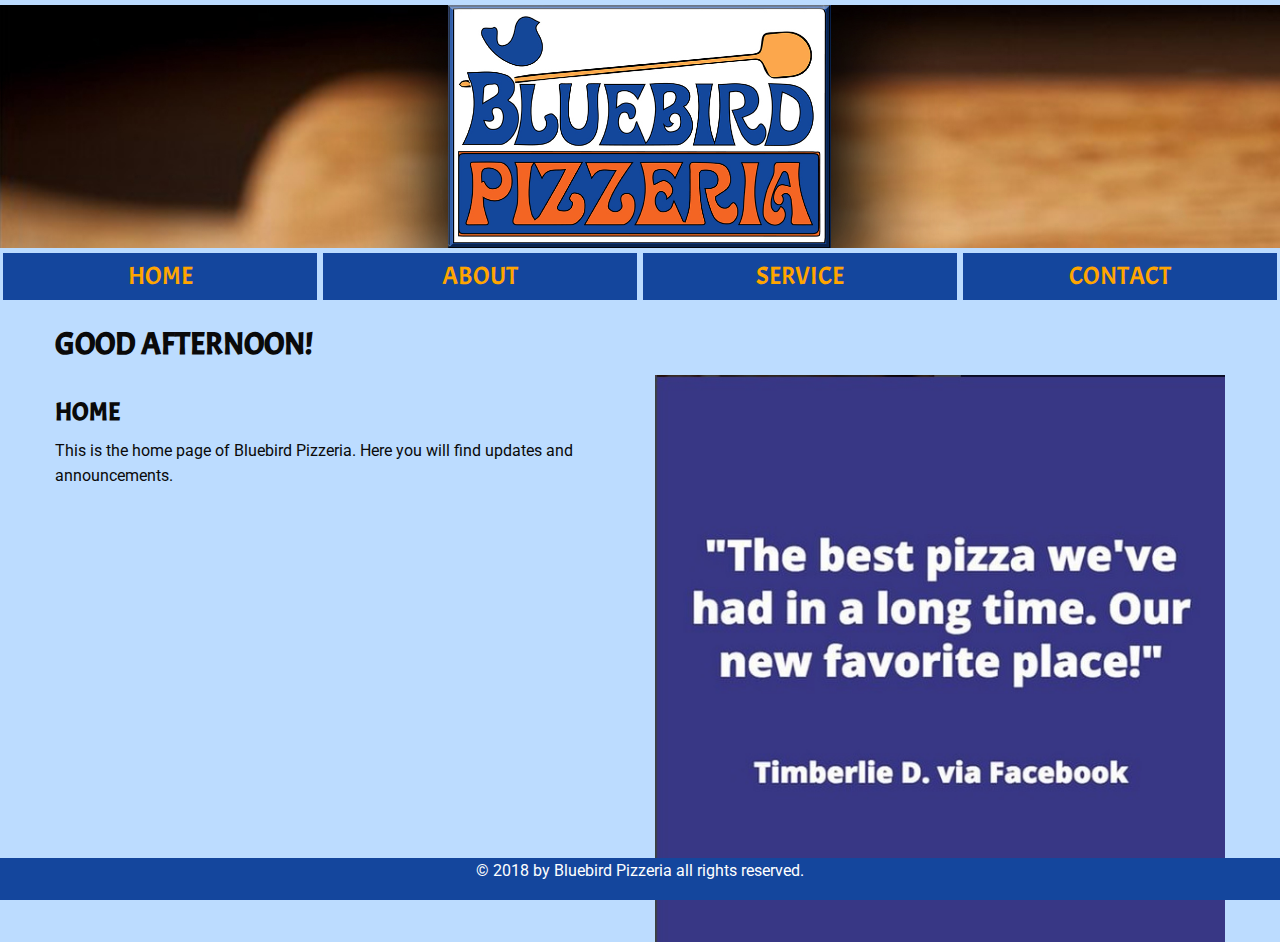
<file: index.html>
<!doctype html>
<html class="no-js" lang="en" dir="ltr">
<head>
  <meta charset="utf-8">
  <meta http-equiv="x-ua-compatible" content="ie=edge">
  <meta name="viewport" content="width=device-width, initial-scale=1.0">
  <title>Bluebird Pizzeria - Frontpage</title>
  <link rel="stylesheet" href="css/foundation.css">
  <link rel="stylesheet" href="css/app.css">
  <link href="https://fonts.googleapis.com/css?family=Oswald|PT+Serif" rel="stylesheet">
  <link href="https://fonts.googleapis.com/css?family=Oswald|Roboto" rel="stylesheet">
  <link href="https://fonts.googleapis.com/css?family=Acme" rel="stylesheet">



</head>
<body>
  <!-- header/nav start -->
  <header>

  </header>

  <div class="grid-x">
    <div class="headlogo">
      <img src="img/headlogo1.jpg" alt="Front Page logo">
    </div>
  </div>

  <nav>
    <ul class="menu expanded">
      <li class="text-center"> <a href="index.html">HOME</a> </li>
      <li class="text-center"> <a href="about.html">ABOUT</a> </li>
      <li class="text-center"> <a href="service.html">SERVICE</a> </li>
      <li class="text-center"> <a href="contact.html">CONTACT</a> </li>
    </ul>
  </nav>
  <!-- header/nav ends -->

  <section class="grid-container"> <div class="grid-x grid-padding-x">
    <div class="large-12 cell">
      <h3 id="greeting">Hello</h3>
    </div>
    <div class="large-6 cell">
      <h4>Home</h4>

      <p>This is the home page of Bluebird Pizzeria. Here you will find updates
        and announcements.</p> 
    </div>
        <div class="large-6 cell">
          <img name = "slide" >
        </div>
      </div>
   
    </section>


      <!-- footer starts -->
      <div class="footer">
        <p>© 2018 by Bluebird Pizzeria all rights reserved.</p>
      </div>
      <!-- footer end -->
      
    <script src="js/vendor/jquery.js"></script>
    <script src="js/vendor/what-input.js"></script>
    <script src="js/vendor/foundation.js"></script>
   
    <script src="js/add-content.js"></script>


  </body>
  </html>
</file>
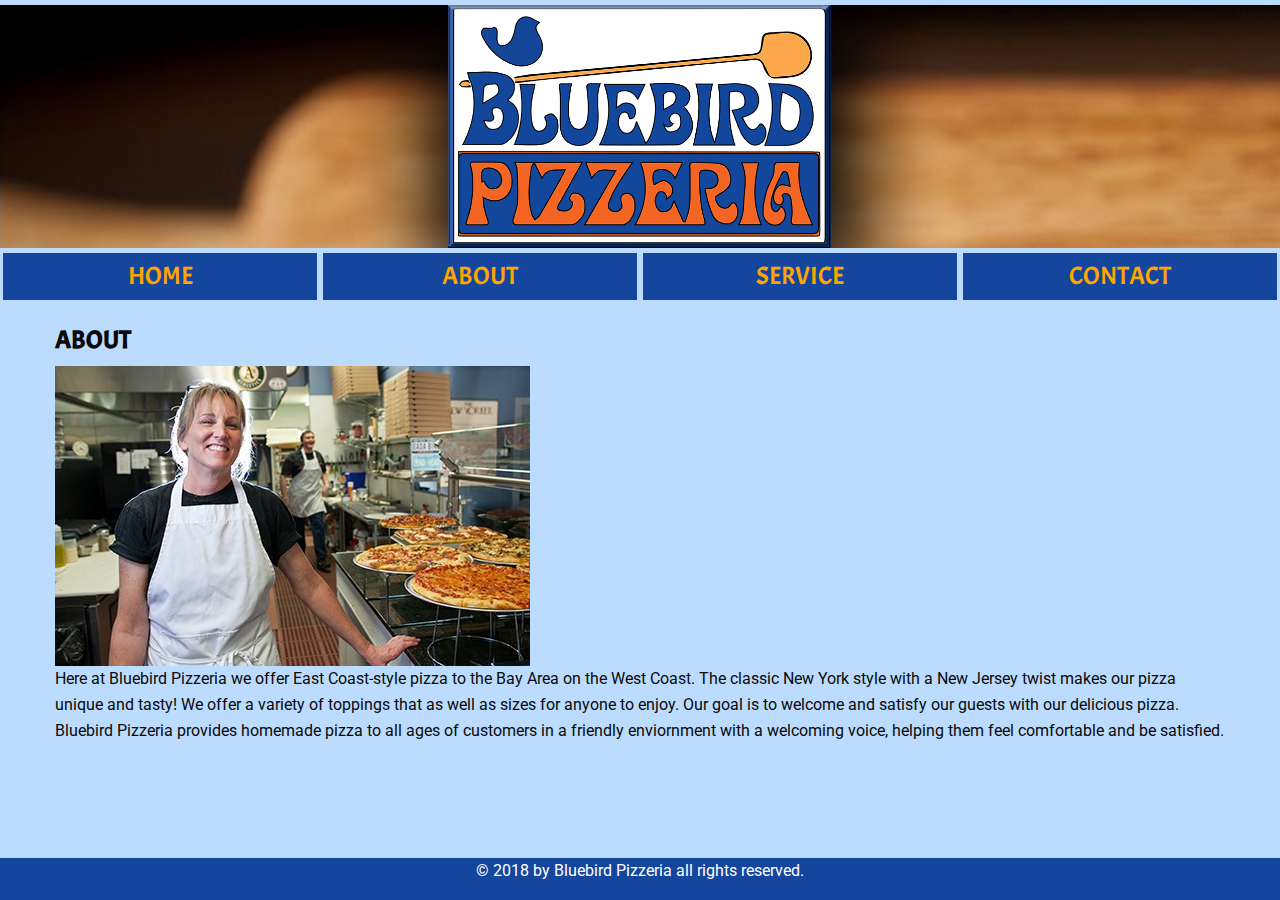
<file: about.html>
<!doctype html>
<html class="no-js" lang="en" dir="ltr">
<head>
  <meta charset="utf-8">
  <meta http-equiv="x-ua-compatible" content="ie=edge">
  <meta name="viewport" content="width=device-width, initial-scale=1.0">
  <title>Bluebird Pizzeria - About</title>
  <link rel="stylesheet" href="css/foundation.css">
  <link rel="stylesheet" href="css/app.css">
  <link href="https://fonts.googleapis.com/css?family=Oswald|PT+Serif" rel="stylesheet">
  <link href="https://fonts.googleapis.com/css?family=Oswald|Roboto" rel="stylesheet">
  <link href="https://fonts.googleapis.com/css?family=Acme" rel="stylesheet">
</head>
<body>
  <!-- header/nav start -->
  <header>

  </header>

  <div class="grid-x">
    <div class="headlogo">
      <img src="img/headlogo1.jpg" alt="Front Page logo">
    </div>
  </div>

  <nav>
    <ul class="menu expanded">
      <li class="text-center"> <a href="index.html">HOME</a> </li>
      <li class="text-center"> <a href="about.html">ABOUT</a> </li>
      <li class="text-center"> <a href="service.html">SERVICE</a> </li>
      <li class="text-center"> <a href="contact.html">CONTACT</a> </li>
    </ul>
  </nav>
<!-- header/nav ends -->

  <section class="grid-container">
  <h4>About</h4>
      <img src="img/forbio.jpg" alt="Bio Picture">
  <p>Here at Bluebird Pizzeria we offer East Coast-style pizza to the Bay
    Area on the West Coast. The classic New York style with a
    New Jersey twist makes our pizza unique and tasty! We offer a
    variety of toppings that as well as sizes for anyone to enjoy. Our goal is
    to welcome and satisfy our guests with our delicious pizza. Bluebird Pizzeria
    provides homemade pizza to all ages of customers in a friendly enviornment
    with a welcoming voice, helping them feel comfortable and be satisfied.

  </p>

  </section>

<!-- footer starts -->
    <div class="footer">
    <p>© 2018 by Bluebird Pizzeria all rights reserved.</p>
    </div>
<!-- footer end -->

    <script src="js/vendor/jquery.js"></script>
    <script src="js/vendor/what-input.js"></script>
    <script src="js/vendor/foundation.js"></script>

  </body>
  </html>
</file>
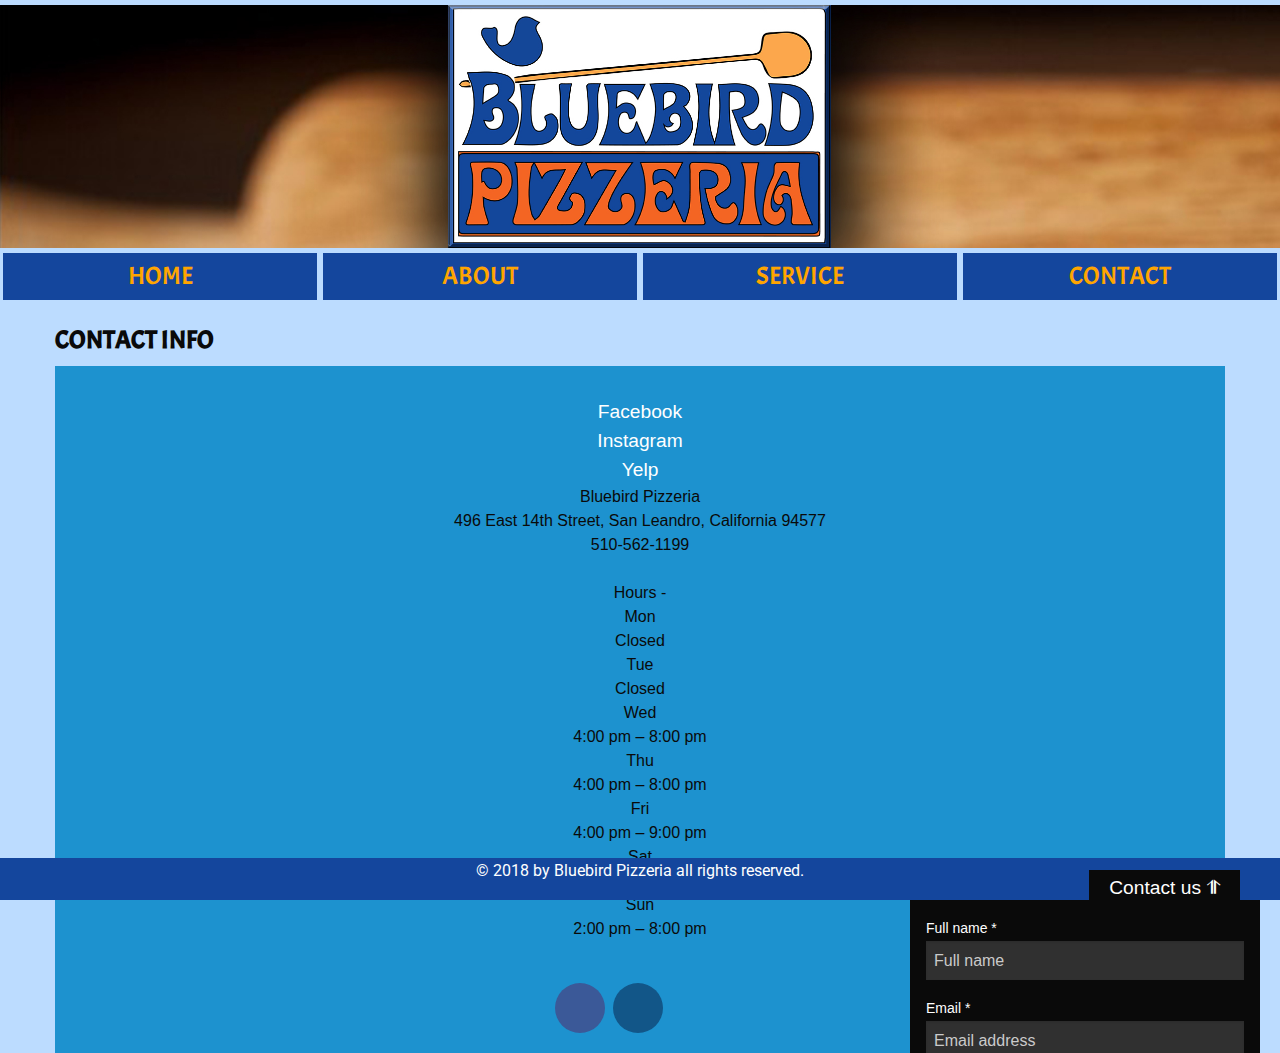
<file: contact.html>
<!doctype html>
<html class="no-js" lang="en" dir="ltr">
<head>
  <meta charset="utf-8">
  <meta http-equiv="x-ua-compatible" content="ie=edge">
  <meta name="viewport" content="width=device-width, initial-scale=1.0">
  <title>Bluebird Pizzeria - Contact</title>
  <link rel="stylesheet" href="css/foundation.css">
  <link rel="stylesheet" href="css/app.css">
  <link rel="stylesheet" href="css/contact.css">
  <link rel="stylesheet" href="css/messageboard.css">

  <link rel="stylesheet" href="https://use.fontawesome.com/releases/v5.0.10/css/all.css" integrity="sha384-+d0P83n9kaQMCwj8F4RJB66tzIwOKmrdb46+porD/OvrJ+37WqIM7UoBtwHO6Nlg" crossorigin="anonymous">

  <link href="https://fonts.googleapis.com/css?family=Oswald|PT+Serif" rel="stylesheet">
  <link href="https://fonts.googleapis.com/css?family=Oswald|Roboto" rel="stylesheet">
  <link href="https://fonts.googleapis.com/css?family=Acme" rel="stylesheet">

</head>
<body>
  <!-- header/nav start -->
  <header>

  </header>

  <div class="grid-x">
    <div class="headlogo">

      <!-- <img src="img/logo.png" alt="Front Page logo"> -->

      <img src="img/headlogo1.jpg" alt="Front Page logo">

    </div>
  </div>

  <nav>
    <ul class="menu expanded">
      <li class="text-center"> <a href="index.html">HOME</a> </li>
      <li class="text-center"> <a href="about.html">ABOUT</a> </li>
      <li class="text-center"> <a href="service.html">SERVICE</a> </li>
      <li class="text-center"> <a href="contact.html">CONTACT</a> </li>
    </ul>
  </nav>
<!-- header/nav ends -->

  <section class="grid-container">
   <h4>Contact Info</h4>
   <div class="social-links">
     <div class="row">
       <div class="small-2 medium-3 large-4 columns text-center mobile-stack">
         <a class="social-button facebook" href="https://www.facebook.com/BluebirdPizzeria/"target="_blank"><i class="fab fa-facebook"></i> Facebook</a>
       </div>
       <div class="small-2 medium-3 large-4 columns text-center mobile-stack">
         <a class="social-button instagram" href="https://www.instagram.com/bluebirdpizzeria/"><i class="fab fa-instagram"></i> Instagram</i></a>
       </div>
       <div class="small-2 medium-3 large-4 columns text-center mobile-stack">
         <a href="https://www.yelp.com/biz/bluebird-pizzeria-san-leandro?frvs=True"target="_blank"><i class="fab fa-yelp"></i> Yelp</a>
       </div>

       <center>Bluebird Pizzeria<br>

       496 East 14th Street, San Leandro, California 94577<br>

       510-562-1199<br>

       <br>

       Hours - <br>

       Mon<br>

       Closed<br>


       Tue<br>

       Closed<br>

       Wed<br>

       4:00 pm – 8:00 pm<br>

       Thu<br>

       4:00 pm – 8:00 pm<br>

       Fri<br>

       4:00 pm – 9:00 pm<br>

       Sat<br>

       3:30 pm – 9:00 pm<br>

       Sun<br>

       2:00 pm – 8:00 pm<br>

       <br></center>

       <div class="rounded-social-buttons">
         <a class="social-button facebook" href="https://www.facebook.com/BluebirdPizzeria/"target="_blank"><i class="fab fa-facebook"></i></a>
         <a class="social-button instagram" href="https://www.instagram.com/bluebirdpizzeria/"target="_blank"><i class="fab fa-instagram"></i></a>
         <a class="social-button yelp" href="https://www.yelp.com/biz/bluebird-pizzeria-san-leandro?frvs=True"target="_blank"><i class="fab fa-yelp"></i></a>
       </div>





  <div class="contact-panel" id="contact-panel" data-toggler="is-active">
     <a class="contact-panel-button" data-toggle="contact-panel">Contact us</a>
     <form action="">
       <div class="row">
         <label>Full name *
           <input type="text" placeholder="Full name">
         </label>
       </div>
       <div class="row">
         <label>Email *
           <input type="email" placeholder="Email address">
         </label>
       </div>
       <div class="row">
         <label>Message *
           <textarea placeholder="Describe your needs" rows="3"></textarea>
         </label>
       </div>
       <div class="contact-panel-actions">
         <button class="cancel-button" data-toggle="contact-panel">Nevermind</button>
         <input type="submit" class="button submit-button" value="Submit">
       </div>
     </form>
   </div>


       </div>
     </div>
   </div>

  </section>

<!-- footer starts -->
      <div class="footer">
        <p>© 2018 by Bluebird Pizzeria all rights reserved.</p>
      </div>
<!-- footer end -->

    <script src="js/vendor/jquery.js"></script>
    <script src="js/vendor/what-input.js"></script>
    <script src="js/vendor/foundation.js"></script>

    <script src="js/messageboard.js"></script>

  </body>
  </html>
</file>
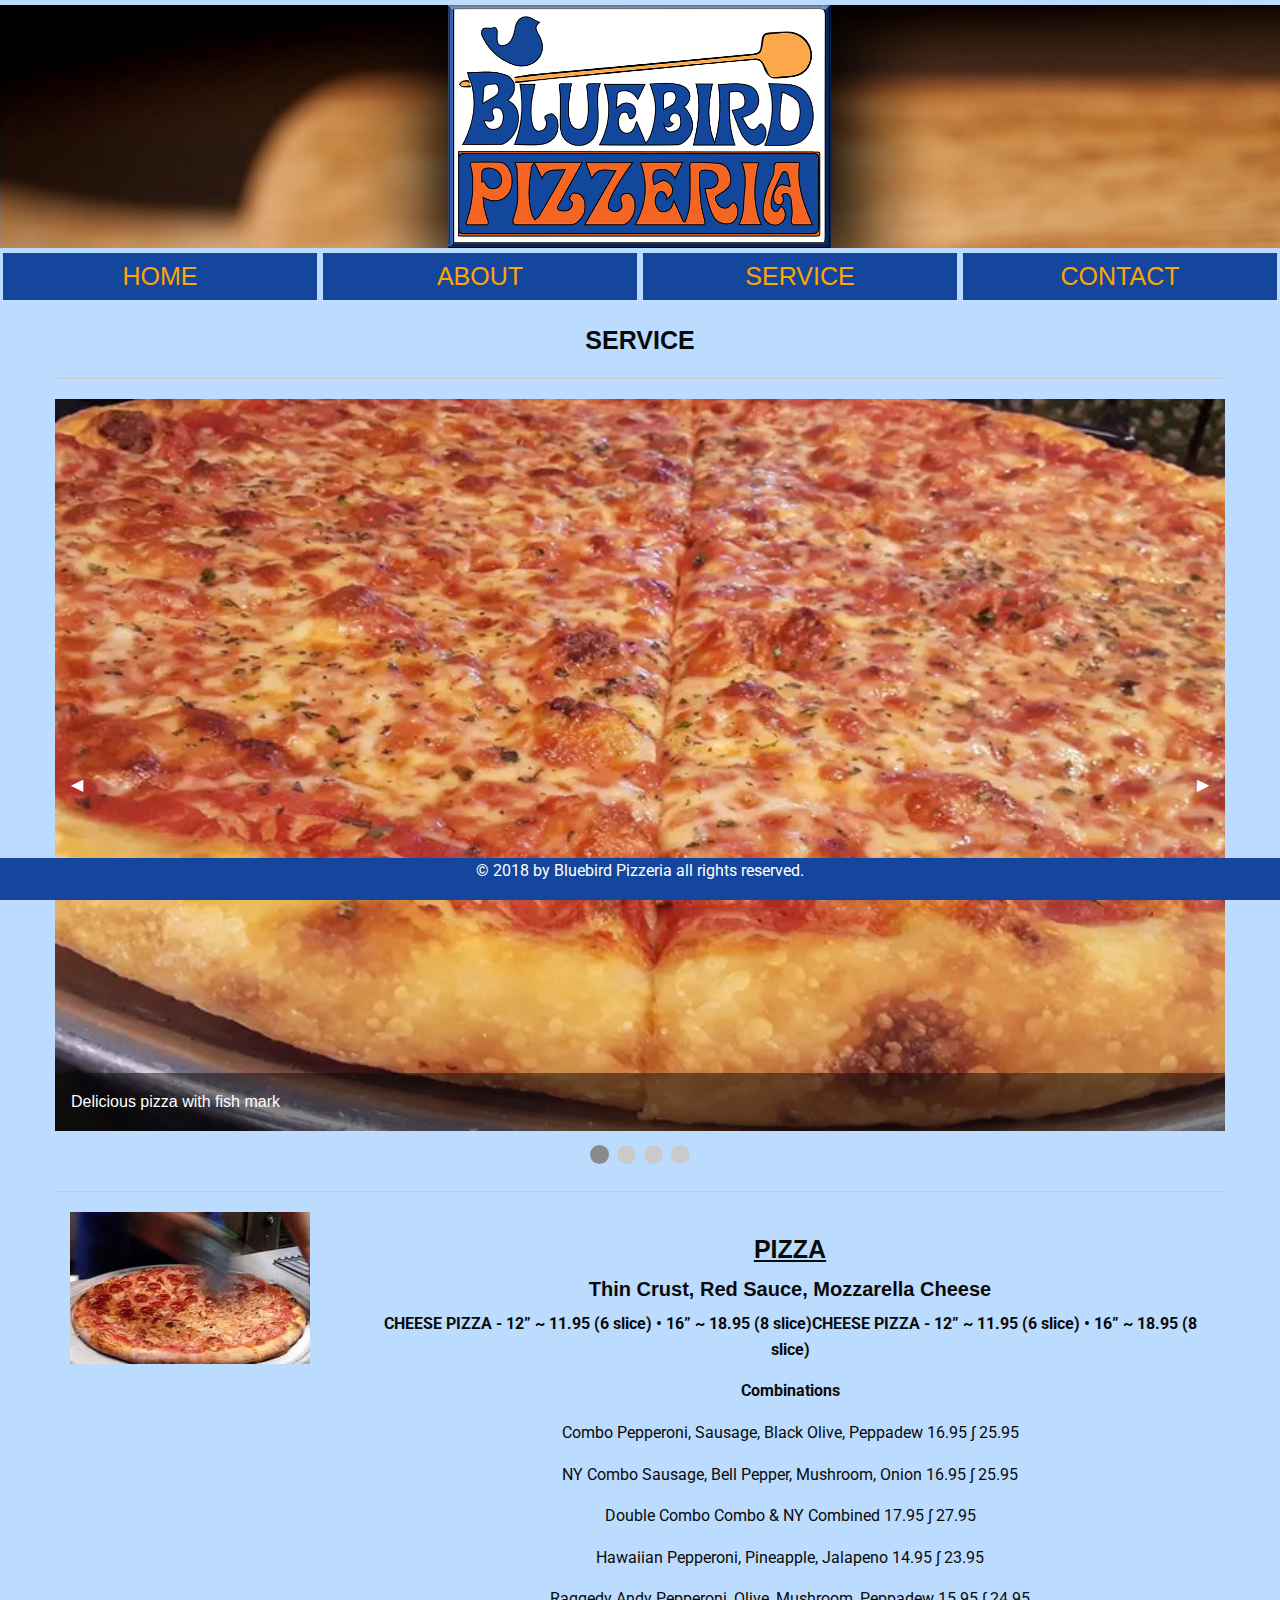
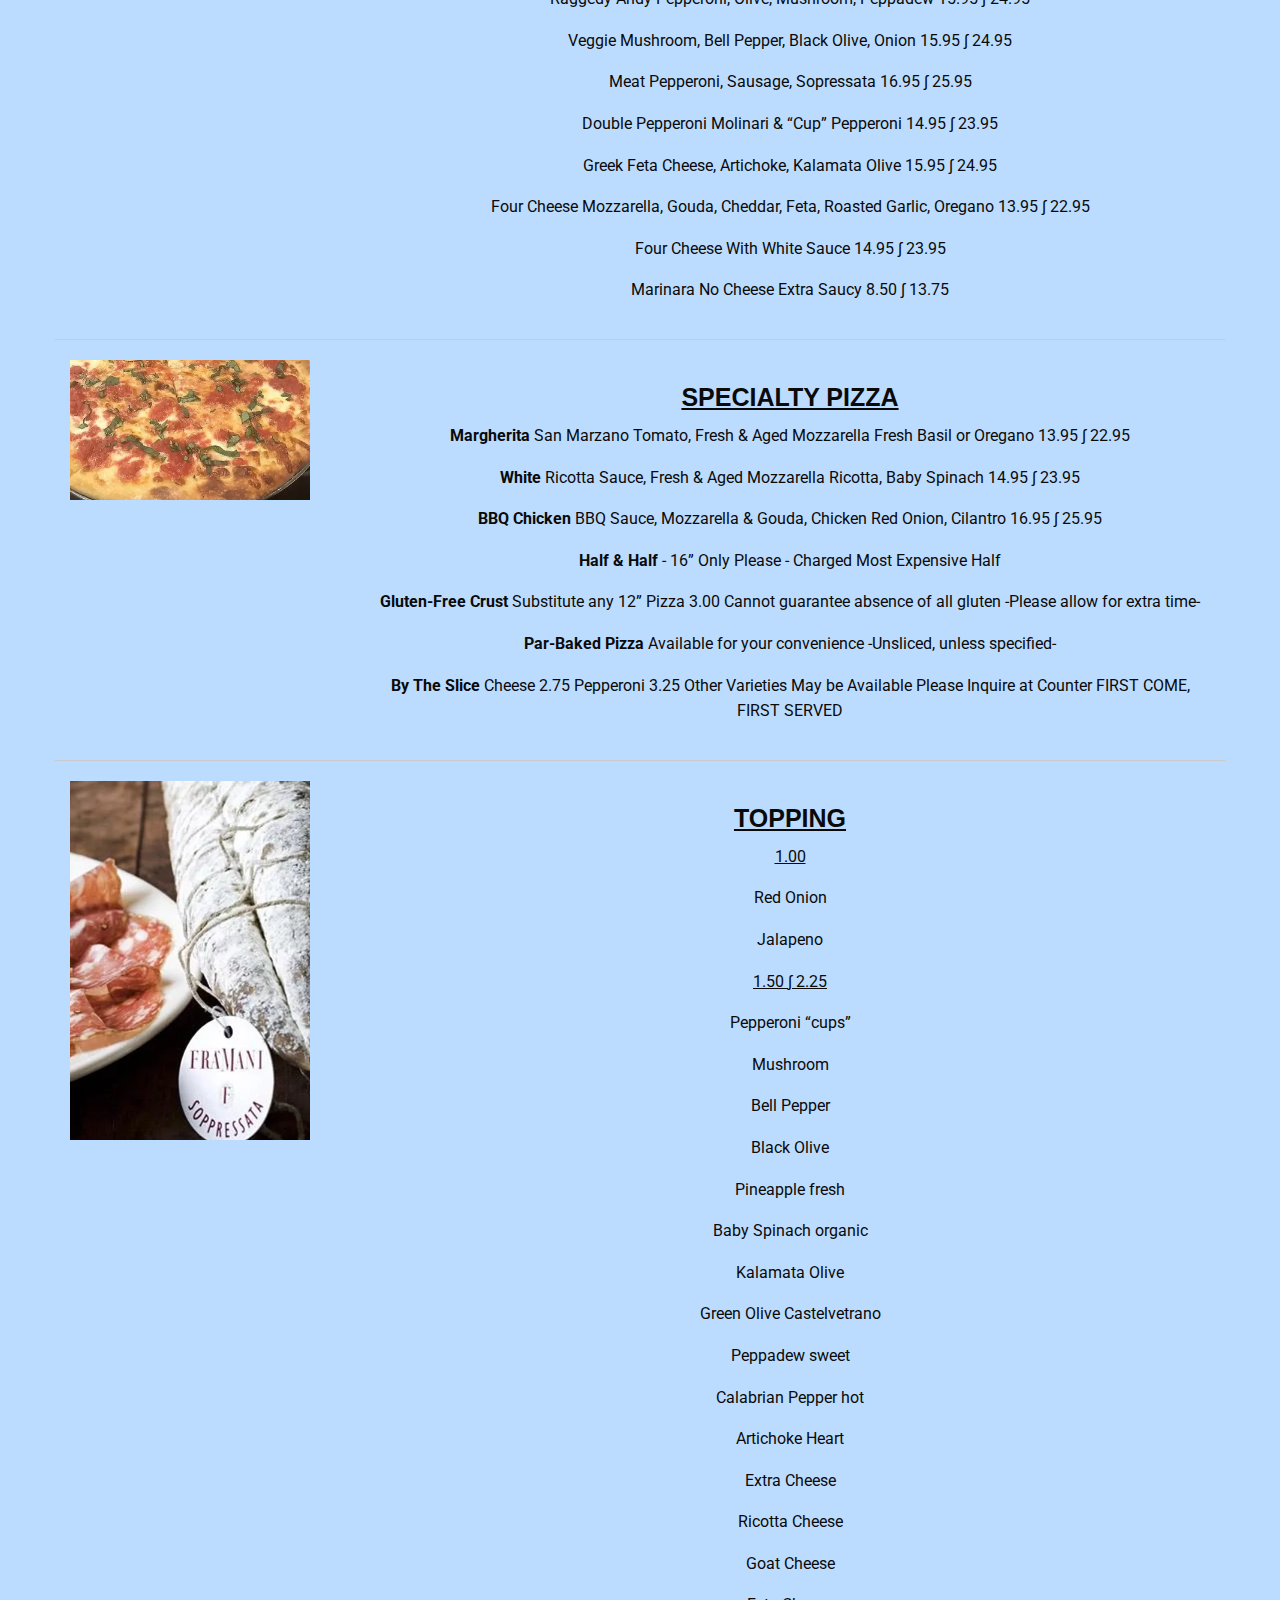
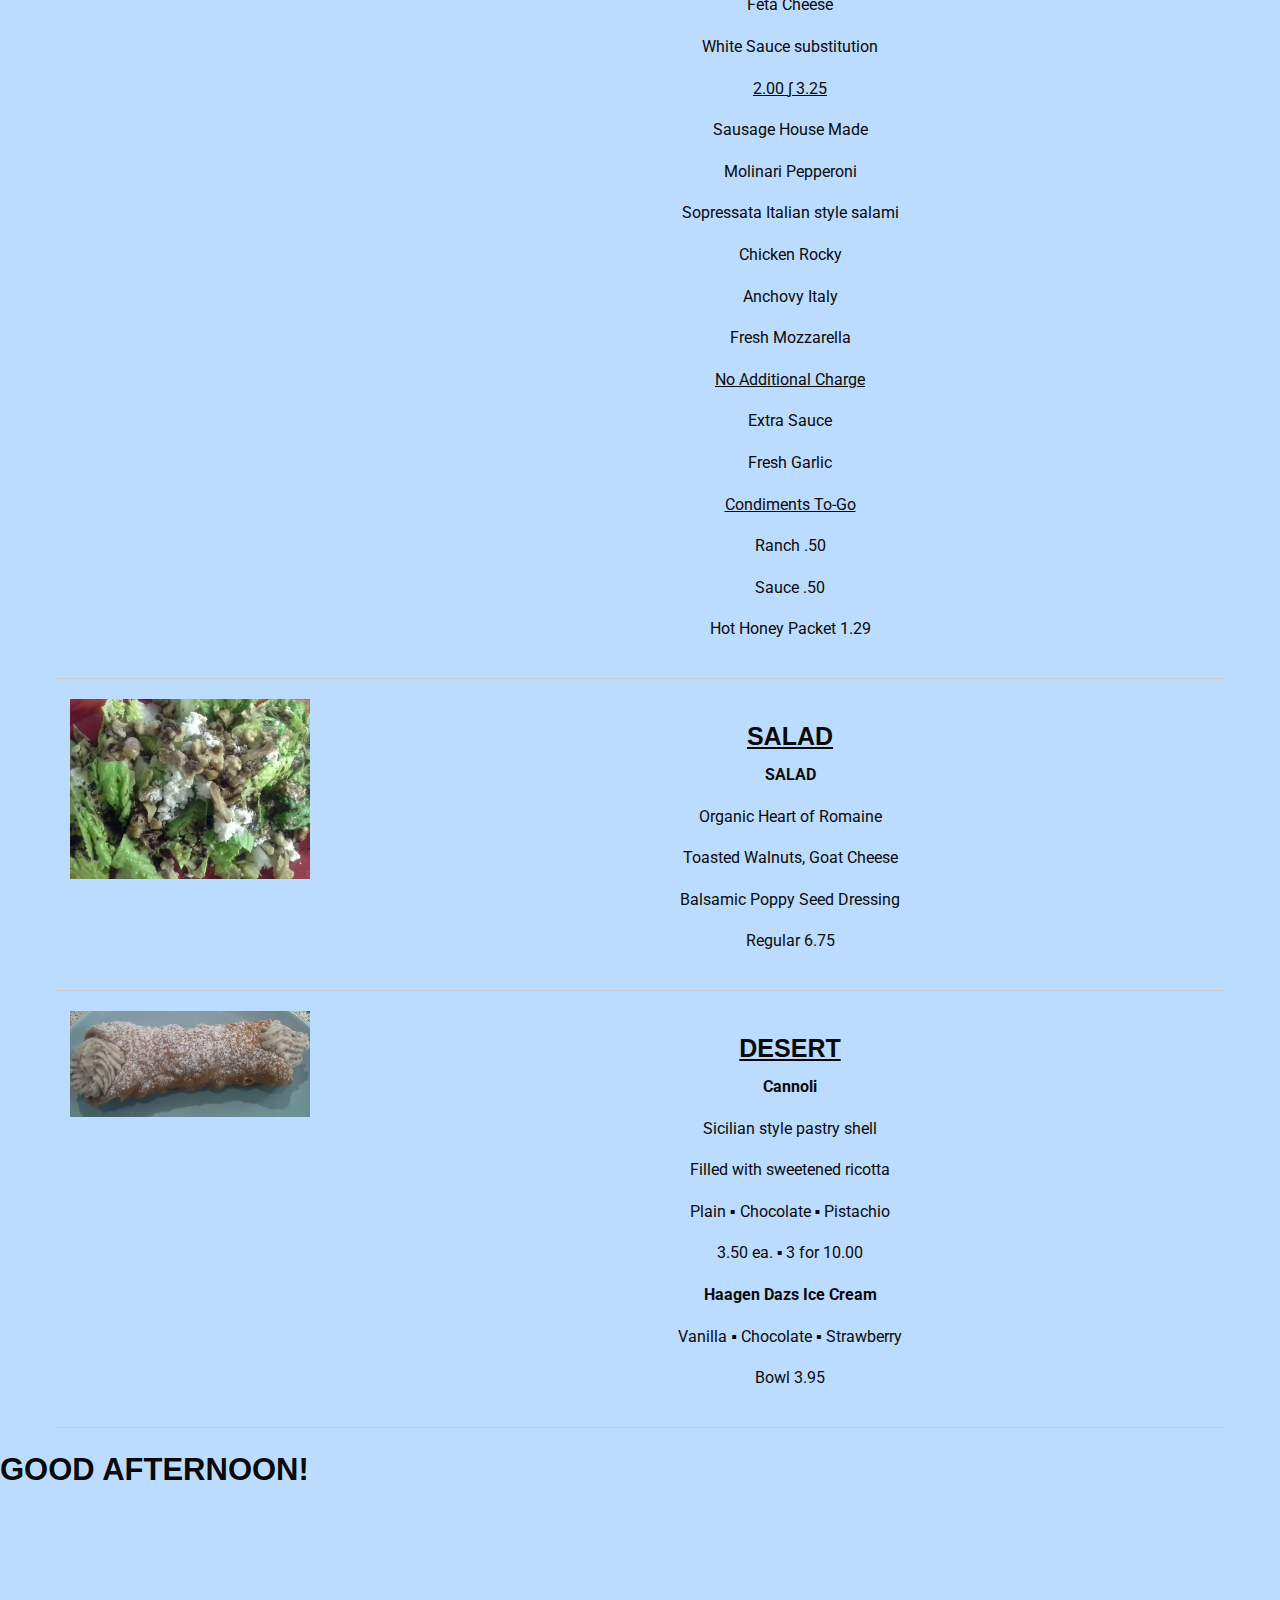
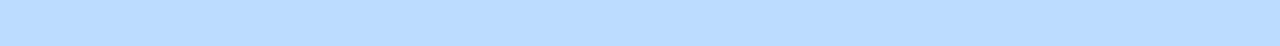
<file: service.html>
<!doctype html>
<html class="no-js" lang="en" dir="ltr">
<head>
  <meta charset="utf-8">
  <meta http-equiv="x-ua-compatible" content="ie=edge">
  <meta name="viewport" content="width=device-width, initial-scale=1.0">
  <meta name="author" content="Jing Huang">
  <title>Bluebird Pizzeria - Service</title>
  <link rel="stylesheet" href="css/foundation.css">
  <link rel="stylesheet" href="css/app.css">
  <link href="https://fonts.googleapis.com/css?family=Oswald|PT+Serif" rel="stylesheet">
  <link href="https://fonts.googleapis.com/css?family=Oswald|Roboto" rel="stylesheet">
  <style type = "text/css">
  h4,h5,p{
    text-align: center;
  }
  </style>
</head>
<body>
  <!-- header/nav start -->
  <header>

  </header>


  <div class="grid-x">
    <div class="headlogo">
      <img src="img/headlogo1.jpg" alt="Front Page logo">
    </div>
  </div>

  <nav>
    <ul class="menu expanded">
      <li class="text-center"> <a href="index.html">HOME</a> </li>
      <li class="text-center"> <a href="about.html">ABOUT</a> </li>
      <li class="text-center"> <a href="service.html">SERVICE</a> </li>
      <li class="text-center"> <a href="contact.html">CONTACT</a> </li>
    </ul>
  </nav>
<!-- header/nav ends -->

  <section class="grid-container">
   <h4>Service</h4>
   <hr>
   <div class="orbit" role="region" aria-label="pizzas" data-orbit>
  <div class="orbit-wrapper">
    <div class="orbit-controls">
      <button class="orbit-previous"><span class="show-for-sr">Previous Slide</span>&#9664;&#xFE0E;</button>
      <button class="orbit-next"><span class="show-for-sr">Next Slide</span>&#9654;&#xFE0E;</button>
    </div>
    <ul class="orbit-container">
      <li class="is-active orbit-slide">
        <figure class="orbit-figure">
          <img class="orbit-image" src="img/big-pizza.png" alt="big pizza">
          <figcaption class="orbit-caption">Delicious pizza with fish mark</figcaption>
        </figure>
      </li>
      <li class="orbit-slide">
        <figure class="orbit-figure">
          <img class="orbit-image" src="img/thin-pizza.png" alt="thin pizza">
          <figcaption class="orbit-caption">looking good with thin slides</figcaption>
        </figure>
      </li>
      <li class="orbit-slide">
        <figure class="orbit-figure">
          <img class="orbit-image" src="img/square-pizza.png" alt="square pizza">
          <figcaption class="orbit-caption">a square looing pizza</figcaption>
        </figure>
      </li>
      <li class="orbit-slide">
        <figure class="orbit-figure">
          <img class="orbit-image" src="img/cooking.png" alt="person cooking">
          <figcaption class="orbit-caption">picture of guy cooking pizza</figcaption>
        </figure>
      </li>
    </ul>
  </div>
  <nav class="orbit-bullets">
    <button class="is-active" data-slide="0"><span class="show-for-sr">First slide details.</span><span class="show-for-sr">Current Slide</span></button>
    <button data-slide="1"><span class="show-for-sr">Second slide details.</span></button>
    <button data-slide="2"><span class="show-for-sr">Third slide details.</span></button>
    <button data-slide="3"><span class="show-for-sr">Fourth slide details.</span></button>
  </nav>
</div>

<hr>
<section class="grid-x grid-padding-x grid-margin-x grid-margin-y">  <!--Row 3 -->
  <div class="large-3 cell ">
<a href="art1.html"> <img src="img/cutting-pizza.png" alt="picture of pizza being cut'"> </a>
  </div>

  </div>

  <div class="large-9 cell ">
<div class="v-center">
  <h4><u>Pizza</u></h4>
  <h5><b>Thin Crust, Red Sauce, Mozzarella Cheese</b></h5>
  <p><b>CHEESE PIZZA - 12” ~ 11.95 (6 slice) • 16” ~ 18.95 (8 slice)CHEESE PIZZA - 12” ~ 11.95 (6 slice) • 16” ~ 18.95 (8 slice)</b></p>
  <p><b>Combinations</b></p>
<p>Combo Pepperoni, Sausage, Black Olive, Peppadew   16.95 ∫ 25.95</p>
<p>NY Combo  Sausage, Bell Pepper, Mushroom, Onion   16.95 ∫ 25.95</p>
<p>Double Combo  Combo  & NY Combined 17.95 ∫ 27.95</p>
<p>Hawaiian  Pepperoni, Pineapple, Jalapeno   14.95 ∫ 23.95</p>
<p>Raggedy Andy  Pepperoni, Olive, Mushroom, Peppadew  15.95 ∫ 24.95</p>
<p>Veggie  Mushroom, Bell Pepper, Black Olive, Onion   15.95 ∫ 24.95</p>
<p>Meat  Pepperoni, Sausage, Sopressata   16.95 ∫ 25.95</p>
<p>Double Pepperoni Molinari & “Cup” Pepperoni 14.95 ∫ 23.95</p>
<p>Greek  Feta  Cheese, Artichoke, Kalamata Olive 15.95 ∫ 24.95</p>
<p>Four Cheese  Mozzarella, Gouda, Cheddar, Feta, Roasted Garlic, Oregano 13.95 ∫ 22.95</p>
<p>Four Cheese With White Sauce 14.95 ∫ 23.95</p>
<p>Marinara  No  Cheese Extra Saucy   8.50 ∫ 13.75</p>
</div>
</div>
</section>

<hr>

<section class="grid-x grid-padding-x grid-margin-x grid-margin-y">  <!--Row 3 -->
  <div class="large-3 cell ">
<a href="art1.html"> <img src="img/thumb.png" alt="thumbnail of a good pizza'"> </a>
  </div>

  </div>

  <div class="large-9 cell ">
<div class="v-center">
  <h4><u>Specialty Pizza</u></h4>
<p><b>Margherita</b> San Marzano Tomato, Fresh & Aged Mozzarella Fresh Basil or Oregano  13.95 ∫ 22.95</p>
<p><b>White</b> Ricotta Sauce, Fresh & Aged Mozzarella Ricotta, Baby Spinach  14.95 ∫ 23.95</p>
<p><b>BBQ Chicken</b> BBQ Sauce, Mozzarella & Gouda, Chicken Red Onion, Cilantro 16.95 ∫ 25.95</p>
<p><b>Half & Half</b> - 16” Only Please - Charged Most Expensive Half</p>
<p><b>Gluten-Free Crust</b> Substitute any 12” Pizza 3.00 Cannot guarantee absence of all gluten -Please allow for extra time-</p>
<p><b>Par-Baked Pizza</b> Available for your convenience -Unsliced, unless specified-</p>
<p><b>By The Slice</b> Cheese 2.75  Pepperoni 3.25 Other Varieties May be Available Please Inquire at Counter FIRST COME, FIRST SERVED</p>
</div>
</div>
</section>

<hr>

<section class="grid-x grid-padding-x grid-margin-x grid-margin-y">  <!--Row 3 -->
  <div class="large-3 cell ">
<a href="art1.html"> <img src="img/long-pizza.png" alt="thumbnail of a long bread'"> </a>
  </div>

  </div>

  <div class="large-9 cell ">
<div class="v-center">
  <h4><u>Topping</u></h4>
<p><u>1.00</u></p>
<p>Red Onion</p>
<p>Jalapeno</p>
<p><u>1.50 ∫ 2.25</u></p>
<p>Pepperoni “cups” </p>
<p>Mushroom</p>
<p>Bell Pepper </p>
<p>Black Olive </p>
<p>Pineapple fresh </p>
<p>Baby Spinach organic </p>
<p>Kalamata Olive</p>
<p>Green Olive Castelvetrano</p>
<p>Peppadew sweet</p>
<p>Calabrian Pepper hot</p>
<p>Artichoke Heart</p>
<p>Extra Cheese</p>
<p>Ricotta Cheese </p>
<p>Goat Cheese </p>
<p>Feta Cheese</p>
<p>White Sauce substitution</p>
<p><u>2.00 ∫ 3.25</u></p>
<p>Sausage House Made</p>
<p>Molinari Pepperoni </p>
<p>Sopressata Italian style salami</p>
<p>Chicken Rocky </p>
<p>Anchovy Italy</p>
<p>Fresh Mozzarella</p>
<p><u>No Additional Charge</u></p>
<p>Extra Sauce</p>
<p>Fresh Garlic</p>
<p><u>Condiments To-Go</u></p>
<p>Ranch .50 </p>
<p>Sauce .50</p>
<p>Hot Honey Packet 1.29</p>
</div>
</div>
</section>

<hr>

<section class="grid-x grid-padding-x grid-margin-x grid-margin-y">  <!--Row 3 -->
  <div class="large-3 cell ">
<a href="art1.html"> <img src="img/salad.png" alt="picture of salad'"> </a>
  </div>

  </div>

  <div class="large-9 cell ">
<div class="v-center">
  <h4><u>Salad</u></h4>
<p><b>SALAD</b></p>
<p>Organic Heart of Romaine</p>
<p>Toasted Walnuts, Goat Cheese</p>
<p>Balsamic Poppy Seed Dressing</p>
<p>Regular 6.75</p>
</div>
</div>
</section>

<hr>

<section class="grid-x grid-padding-x grid-margin-x grid-margin-y">  <!--Row 3 -->
  <div class="large-3 cell ">
<a href="art1.html"> <img src="img/bread.png" alt="picture of dessert'"> </a>
  </div>

  </div>

  <div class="large-9 cell ">
<div class="v-center">
  <h4><u>Desert</u></h4>
<p><b>Cannoli</b></p>
<p>Sicilian style pastry shell</p>
<p>Filled with sweetened ricotta</p>
<p>Plain ▪ Chocolate ▪ Pistachio</p>
<p>3.50 ea. ▪ 3 for 10.00</p>
<p><b>Haagen Dazs Ice Cream</b></p>
<p>Vanilla ▪ Chocolate ▪ Strawberry</p>
<p>Bowl 3.95</p>
</div>
</div>
</section>

<hr>

  
  </section>

<!-- footer starts -->
    <div class="footer">
    <p>© 2018 by Bluebird Pizzeria all rights reserved.</p>
    </div>
<!-- footer end -->

    <script src="js/vendor/jquery.js"></script>
    <script src="js/vendor/what-input.js"></script>
    <script src="js/vendor/foundation.js"></script>
    <script src="js/app.js"></script>

  </body>
  </html>
</file>
<file: css/app.css>
h1, h2, h3, h4 {
font-family: 'Acme', sans-serif;
  font-weight: bold;
  text-transform: uppercase;
  margin-top: 20px;
}
p {
  font-family: 'Roboto', sans-serif;
}
body {
  background-color: rgb(188, 220, 255);
}
nav >ul >li>a{
  font-family: 'Acme', sans-serif;
  font-size: 25px;
  border-style: solid;
  border-top-width: 5px;
  border-color: rgb(188, 220, 255);
}
nav >ul >li>a:link {
  color:orange;
  background-color: rgb(20, 70, 157);
}
nav >ul >li>a:hover {
  color:orange;
  background-color: rgb(37, 105, 255);
}
nav >ul >li>a:active {
  color:red;
  background-color: rgb(20, 70, 157);
}
nav >ul >li>a:visited {
  color:orange;}
.headlogo{
  border-top-style: solid;
  border-width: 5px;
  border-color: rgb(188, 220, 255);
}
.footer {
  position: fixed;
  left: 0;
  bottom: 0;
  width: 100%;
  background-color: rgb(20, 70, 157);
  color: white;
  text-align: center;
}
</file>
<file: css/contact.css>
@charset "UTF-8";

.rounded-social-buttons {
  text-align: center;
}

.rounded-social-buttons .social-button {
  display: inline-block;
  position: relative;
  cursor: pointer;
  width: 3.125rem;
  height: 3.125rem;
  border: 0.125rem solid transparent;
  padding: 0;
  text-decoration: none;
  text-align: center;
  color: #fefefe;
  font-size: 1.5625rem;
  font-weight: normal;
  line-height: 2em;
  border-radius: 1.6875rem;
  transition: all 0.5s ease;
  margin-right: 0.25rem;
  margin-bottom: 0.25rem;
}

.rounded-social-buttons .social-button:hover, .rounded-social-buttons .social-button:focus {
  -webkit-transform: rotate(360deg);
      -ms-transform: rotate(360deg);
          transform: rotate(360deg);
}

.rounded-social-buttons .social-button.facebook {
  background: #3b5998;
}

.rounded-social-buttons .social-button.facebook:before {
  font-family: "FontAwesome";
  content: "";
}

.rounded-social-buttons .social-button.facebook:hover, .rounded-social-buttons .social-button.facebook:focus {
  color: #3b5998;
  background: #fefefe;
  border-color: #3b5998;
}

.rounded-social-buttons .social-button.twitter {
  background: #55acee;
}

.rounded-social-buttons .social-button.twitter:before {
  font-family: "FontAwesome";
  content: "";
}

.rounded-social-buttons .social-button.twitter:hover, .rounded-social-buttons .social-button.twitter:focus {
  color: #55acee;
  background: #fefefe;
  border-color: #55acee;
}

.rounded-social-buttons .social-button.linkedin {
  background: #007bb5;
}

.rounded-social-buttons .social-button.linkedin:before {
  font-family: "FontAwesome";
  content: "";
}

.rounded-social-buttons .social-button.linkedin:hover, .rounded-social-buttons .social-button.linkedin:focus {
  color: #007bb5;
  background: #fefefe;
  border-color: #007bb5;
}

.rounded-social-buttons .social-button.youtube {
  background: #bb0000;
}

.rounded-social-buttons .social-button.youtube:before {
  font-family: "FontAwesome";
  content: "";
}

.rounded-social-buttons .social-button.youtube:hover, .rounded-social-buttons .social-button.youtube:focus {
  color: #bb0000;
  background: #fefefe;
  border-color: #bb0000;
}

.rounded-social-buttons .social-button.instagram {
  background: #125688;
}

.rounded-social-buttons .social-button.instagram:before {
  font-family: "FontAwesome";
  content: "";
}

.rounded-social-buttons .social-button.instagram:hover, .rounded-social-buttons .social-button.instagram:focus {
  color: #125688;
  background: #fefefe;
  border-color: #125688;
}

.rounded-social-buttons .social-button.pinterest {
  background: #cb2027;
}

.rounded-social-buttons .social-button.pinterest:before {
  font-family: "FontAwesome";
  content: "";
}

.rounded-social-buttons .social-button.pinterest:hover, .rounded-social-buttons .social-button.pinterest:focus {
  color: #cb2027;
  background: #fefefe;
  border-color: #cb2027;
}

.rounded-social-buttons .social-button.google-plus {
  background: #dd4b39;
}

.rounded-social-buttons .social-button.google-plus:before {
  font-family: "FontAwesome";
  content: "";
}

.rounded-social-buttons .social-button.google-plus:hover, .rounded-social-buttons .social-button.google-plus:focus {
  color: #dd4b39;
  background: #fefefe;
  border-color: #dd4b39;
}

.rounded-social-buttons .social-button.github {
  background: #000000;
}

.rounded-social-buttons .social-button.github:before {
  font-family: "FontAwesome";
  content: "";
}

.rounded-social-buttons .social-button.github:hover, .rounded-social-buttons .social-button.github:focus {
  color: #000000;
  background: #fefefe;
  border-color: #000000;
}

.rounded-social-buttons .social-button.tumblr {
  background: #32506d;
}

.rounded-social-buttons .social-button.tumblr:before {
  font-family: "FontAwesome";
  content: "";
}

.rounded-social-buttons .social-button.tumblr:hover, .rounded-social-buttons .social-button.tumblr:focus {
  color: #32506d;
  background: #fefefe;
  border-color: #32506d;
}


.social-links {
  background: #1d92cf;
  padding: 2rem 0 1rem;
}

.social-links a {
  color: white;
  font-size: 1.2rem;
}





.social-links i.fa {
  font-size: 1.4rem;
  padding-right: 0.8rem;
  padding-bottom: 1rem;
}

@media screen and (max-width: 39.9375em) {
  .social-links {
    padding: 2rem 0;
  }
  .social-links i.fa {
    font-size: 2rem;
    display: block;
    padding-right: 0;
    padding-bottom: 0.5rem;
  }
  .social-links a {
    font-weight: bold;
  }
  .social-links .columns {
    margin: 1rem 0;
  }
  .social-links .mobile-stack {
    display: -webkit-flex;
    display: -ms-flexbox;
    display: flex;
    -webkit-flex-direction: column;
        -ms-flex-direction: column;
            flex-direction: column;
  }
}



.social-footer {
  padding: 1rem;
  background: $dark-gray;
  display: flex;
  align-items: center;
  justify-content: space-between;

  .social-footer-icons {
    li:last-of-type {
      margin-right: 0;
    }

    .fa {
      font-size: 1.3rem;
      color: $white;

      &:hover {
        color: darken($dark-gray, 25%);
        transition: color 0.3s ease-in;
      }
    }
  }
}
</file>
<file: css/messageboard.css>
@charset "UTF-8";

.contact-panel-button {
  background: #0a0a0a;
  color: #fefefe;
  width: auto;
  padding: 0.25rem 1.25rem;
  text-align: center;
  position: absolute;
  top: -30px;
  right: 20px;
  transition: background 0.25s ease-in-out;
}

.contact-panel-button:after {
  content: "⥣";
  margin-left: 5px;
}

.contact-panel-button:hover {
  background: #242424;
  color: #f0f0f0;
}

.is-active .contact-panel-button:after {
  content: "⥥";
}

.contact-panel {
  padding: 1rem;
  z-index: 1;
  background: #0a0a0a;
  width: 350px;
  height: 375px;
  position: fixed;
  bottom: -375px;
  right: 20px;
  transition: bottom 0.5s ease-in-out;
}

.contact-panel label {
  color: #fefefe;
  width: 100%;
}

.contact-panel input[type="text"],
.contact-panel input[type="email"],
.contact-panel textarea {
  background: #303030;
  border: #0a0a0a;
  transition: background 0.3s ease-in-out;
}

.contact-panel input[type="text"]:focus,
.contact-panel input[type="email"]:focus,
.contact-panel textarea:focus {
  background: #fefefe;
}

.contact-panel .contact-panel-actions {
  display: -webkit-flex;
  display: -ms-flexbox;
  display: flex;
  -webkit-justify-content: flex-end;
      -ms-flex-pack: end;
          justify-content: flex-end;
  -webkit-align-items: center;
      -ms-flex-align: center;
          align-items: center;
}

.contact-panel .submit-button {
  margin-bottom: 0;
}

.contact-panel .cancel-button {
  margin-bottom: 0;
  padding: 0.75rem 1rem;
  color: #fefefe;
  transition: background 0.25s ease-in-out;
}

.contact-panel .cancel-button:hover {
  background: #242424;
  color: #f0f0f0;
}

.contact-panel.is-active {
  bottom: 0;
}

@media screen and (max-width: 39.9375em) {
  .contact-panel {
    width: 100%;
    right: 0;
  }
}
</file>
